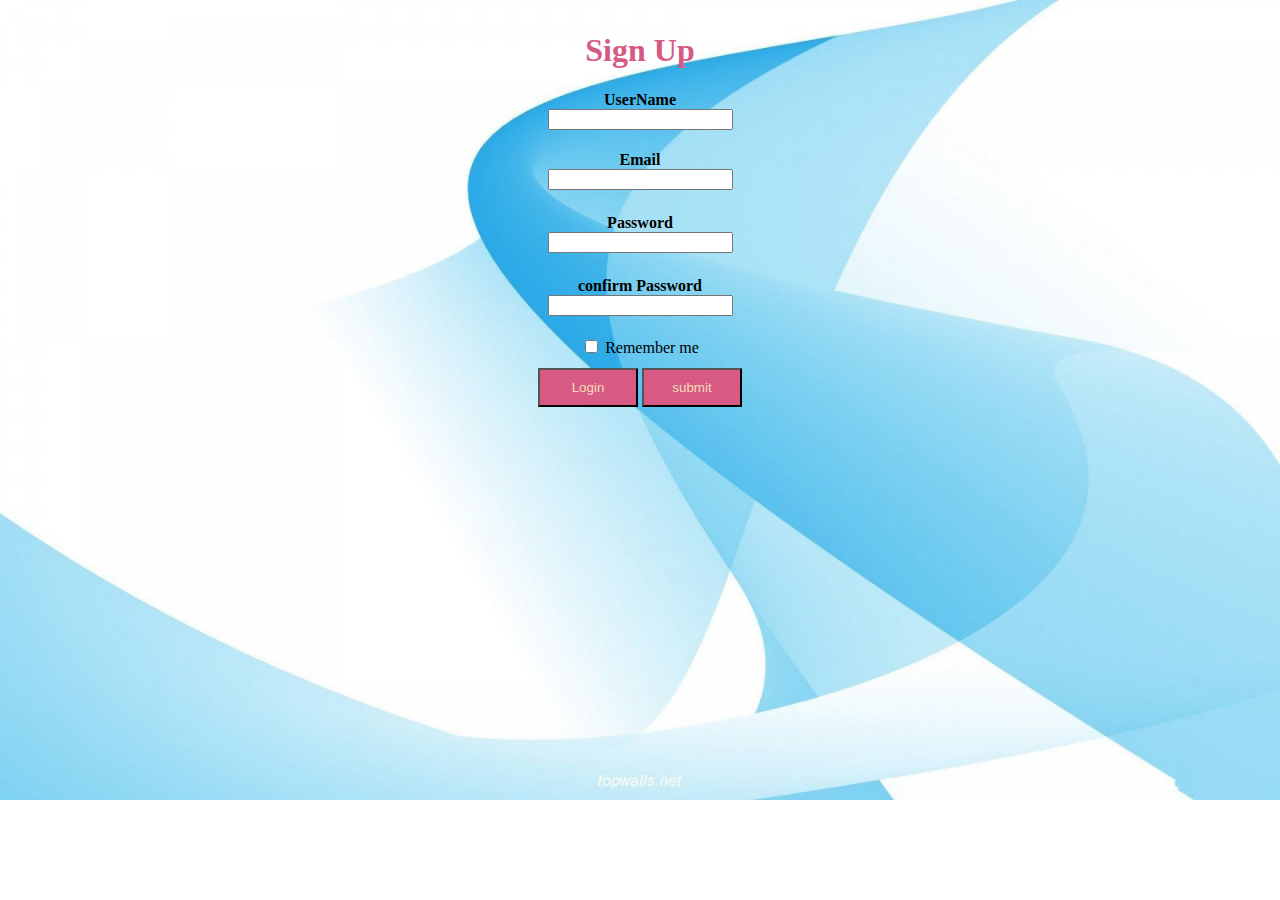
<file: index.html>
<!DOCTYPE html>
<html lang="en">
<head>
    <meta charset="UTF-8">
    <meta name="viewport" content="width=device-width, initial-scale=1.0">
    <title>form js</title>
    <link rel="stylesheet" href="design.css">
</head>
<body>
    <form action="login.html" id="form">
        <div class="container">
          <div class="input-group">
         
          <h1 class="h1">Sign Up</h1>
          
          <label for="username"><b>UserName</b></label><br>
          <input type="text"  id="username"  name="email">
          <div class="error"></div>
      <br>
    
      <div class="input-group">
         
          <label for="email"><b>Email</b></label><br>
          <input type="text" id="email"  name="email" >
          <div class="error"></div>
      <br></div>
      <div class="input-group">
          <label for="psw"><b>Password</b></label><br>
          <input type="password"  id="password" name="psw">
          <div class="error"></div>
          <br></div>
          <div class="input-group">
          <label for="psw-repeat"><b>confirm Password</b></label><br>
          <input type="password" id="cpassword" name="cpassword" > 
          <div class="error"></div>
          <br>
          </div>
          <label>
            <input type="checkbox" name="remember" style="margin-bottom:15px"> Remember me
          </label>
          <br>
    
          <button class="login"><a class="login" href="login.html">Login</a></button>
            
            <button type="submit" class="btn">submit</button>
            
          </div>
        </div></div>
      </form>
      <script src="valiform.js" defer></script>
</body>
</html>
</file>
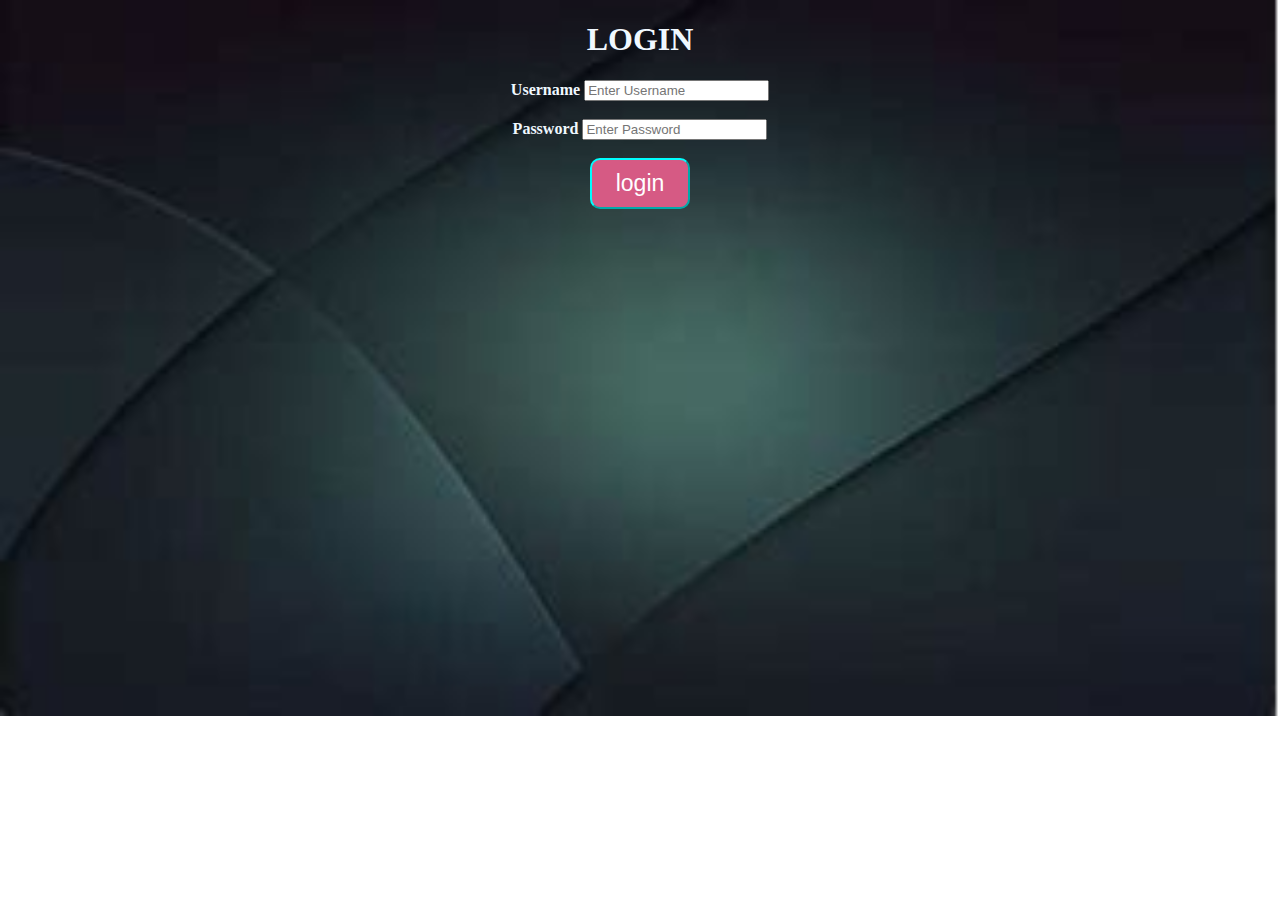
<file: login.html>
<!DOCTYPE html>
<html lang="en">
<head>
    <meta charset="UTF-8">
    <meta name="viewport" content="width=device-width, initial-scale=1.0">
    <title>Login</title>
    <link rel="stylesheet" href="style.css">
</head>
<body>
    <form action="action_page.php" method="post"></form>
    <div class="container">
        <h1 style="color: aliceblue;">LOGIN</h1>
        <label for="uname" style="color: aliceblue;"><b>Username</b></label>
        <input type="text" placeholder="Enter Username" name="uname" required>
        <br>
        <br>
    
        <label for="psw" style="color: aliceblue;"><b>Password</b></label>
        <input type="password" placeholder="Enter Password" name="psw" required>
        <br>
        <br>
        <button type="submit" class="btn"><a href="todo.html" class="login">login</a></button>
            </div>
    
      
    </form>
</body>
</html>
</file>
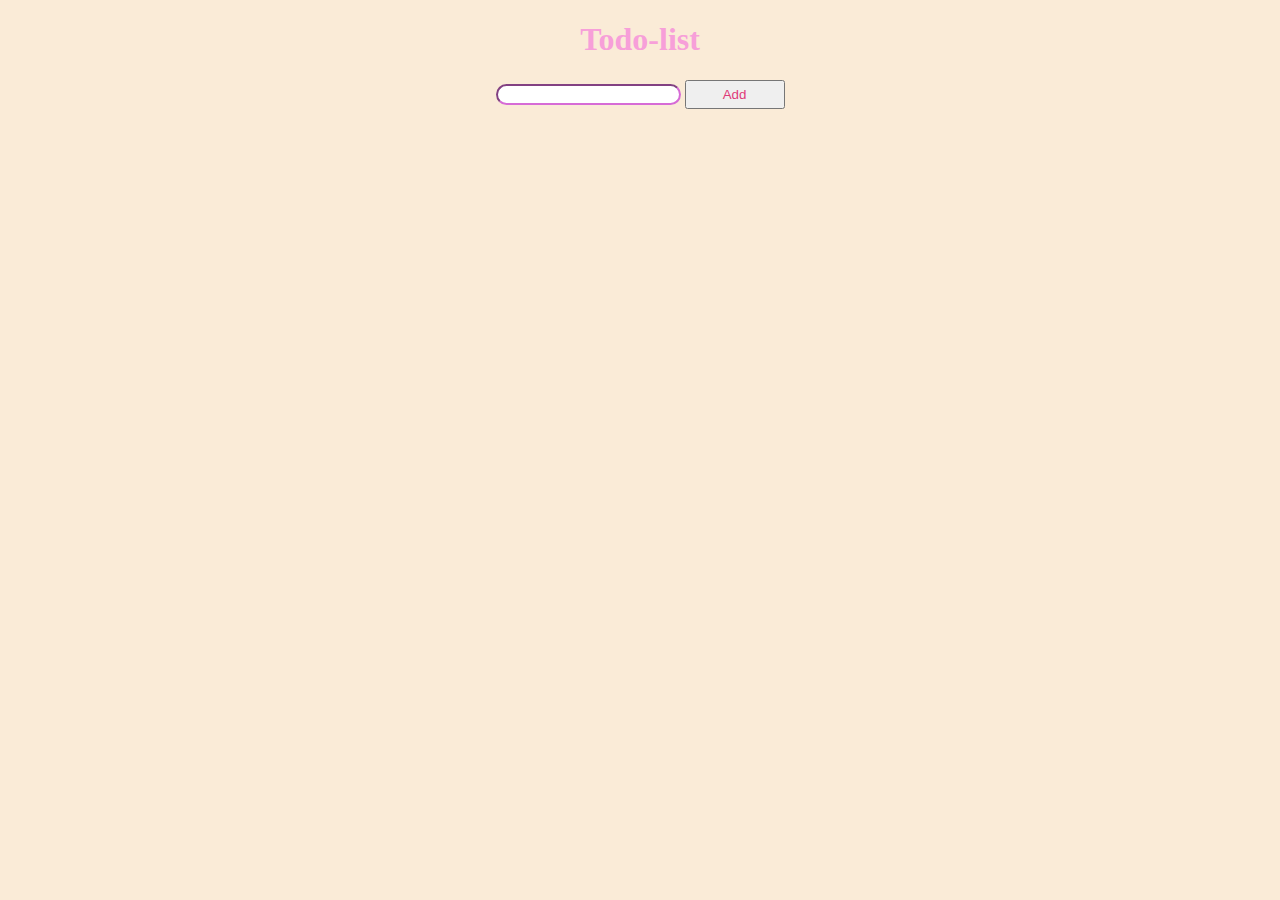
<file: todo.html>
<!DOCTYPE html>
<html lang="en">
  <head>
    <meta charset="UTF-8" />
    <meta name="viewport" content="width=device-width, initial-scale=1.0" />
    <title>todolist</title>
  

  </head>
  <body style="background-color:antiquewhite;">

    
    <div class="container" style="text-align: center;">
      <h1 class="h1" style="color: rgb(247, 159, 217);">Todo-list</h1>
      <div class="input-group">
        <input type="text" id="input" style="border-radius: 20px; border-color: rgb(214, 107, 214);" />
        <button class="btn" style="color: rgb(223, 59, 121); padding: 5px; width: 100px">Add</button>
      </div>
      <ul id="list"tyle="color: aqua;" >
      </ul>
    </div>
    <script src="script.js"></script>
  </body>
</html>
</file>
<file: design.css>
body{
  background-image: url(129109-white-abstract-background-2880x1800-windows.jpg);
  background-repeat: no-repeat;
  background-size: cover;
}
.h1
{
  color:#d65a84;

}
.container
{
    text-align: center;
    z-index: 1;
}
button {
  background-color: #d65a84;
  color: white;
cursor: pointer;
}
.login,.btn{
    width:100px;
    padding: 10px;
color:wheat;
text-decoration: none;
}
.input-group
{
  padding: 3px;
  border-radius: 3px;

}
.error
{
  color: red;
  font-size: 10px;
}
</file>
<file: style.css>
.h1
{
  color:#d65a84;

}
.container
{
    text-align: center;
   
    z-index: 1;
}
button {
  background-color: #d65a84;
  color: white;
cursor: pointer;
}

.btn{
    width:100px;
    padding: 10px;

}
body{
    background-image: url(download.jfif);
    background-size: cover;
    background-repeat: no-repeat;
}
.login
{
  text-decoration: none;
  color:white;
  font-size: larger;
  border-radius: 10px;
  border-color: aqua;
}
.btn{
  font-size: larger;
  border-radius: 10px;
  border-color: aqua;
  color:black;
}
</file>
